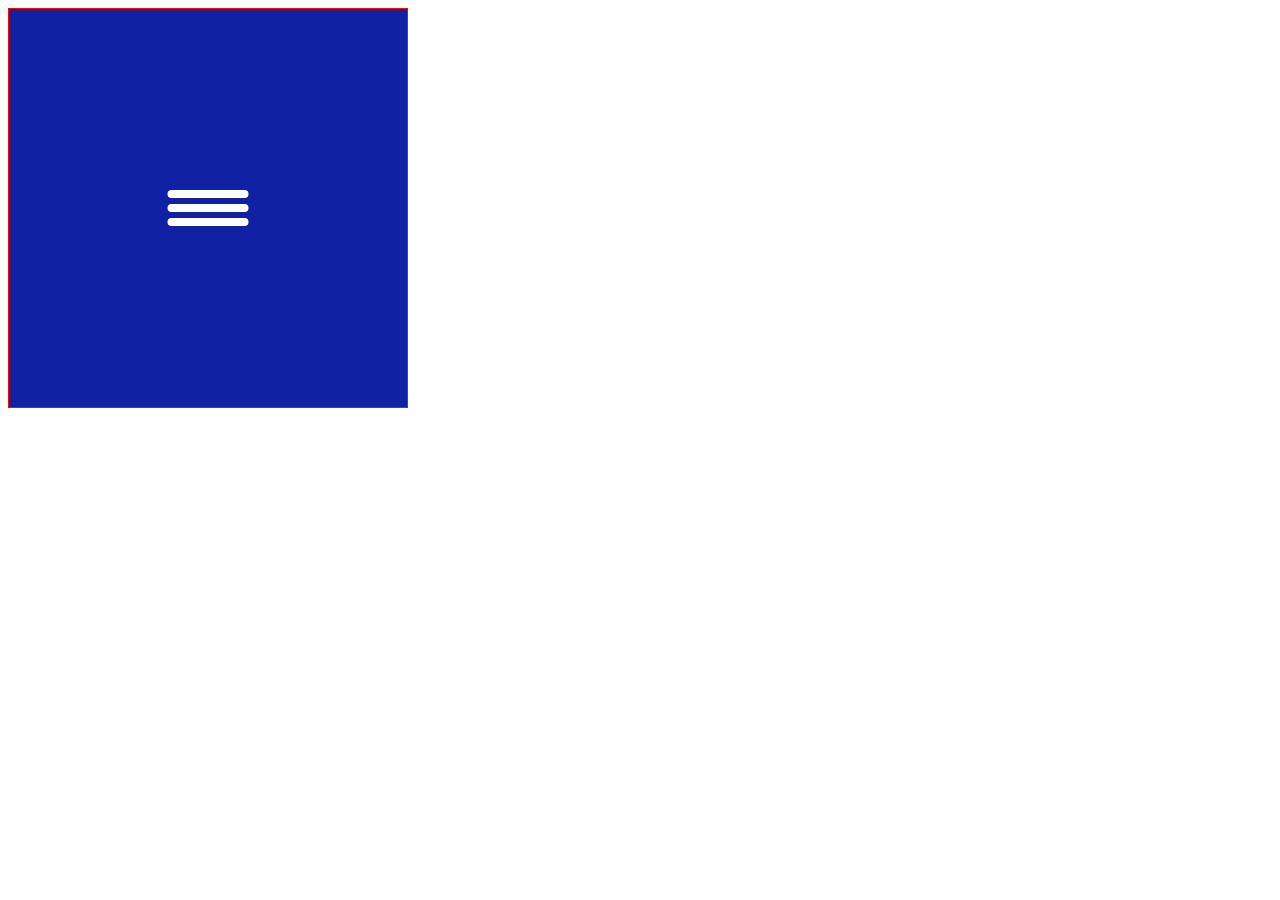
<file: assignments/animation/index.html>
<!DOCTYPE html>
<html lang="en">
<head>
    <meta charset="UTF-8">
    <meta http-equiv="X-UA-Compatible" content="IE=edge">
    <meta name="viewport" content="width=device-width, initial-scale=1.0">
    <title>Document</title>
    <link rel="stylesheet" href="style.css"/>
</head>
<body>
    <div class="wrapper">
        <div class="content">
            <div class="center">
                <div class="bar bar1"></div>
                <div class="bar bar2"></div>
                <div class="bar bar3"></div>
            </div>
        </div>
    </div>
</body>
</html>
</file>
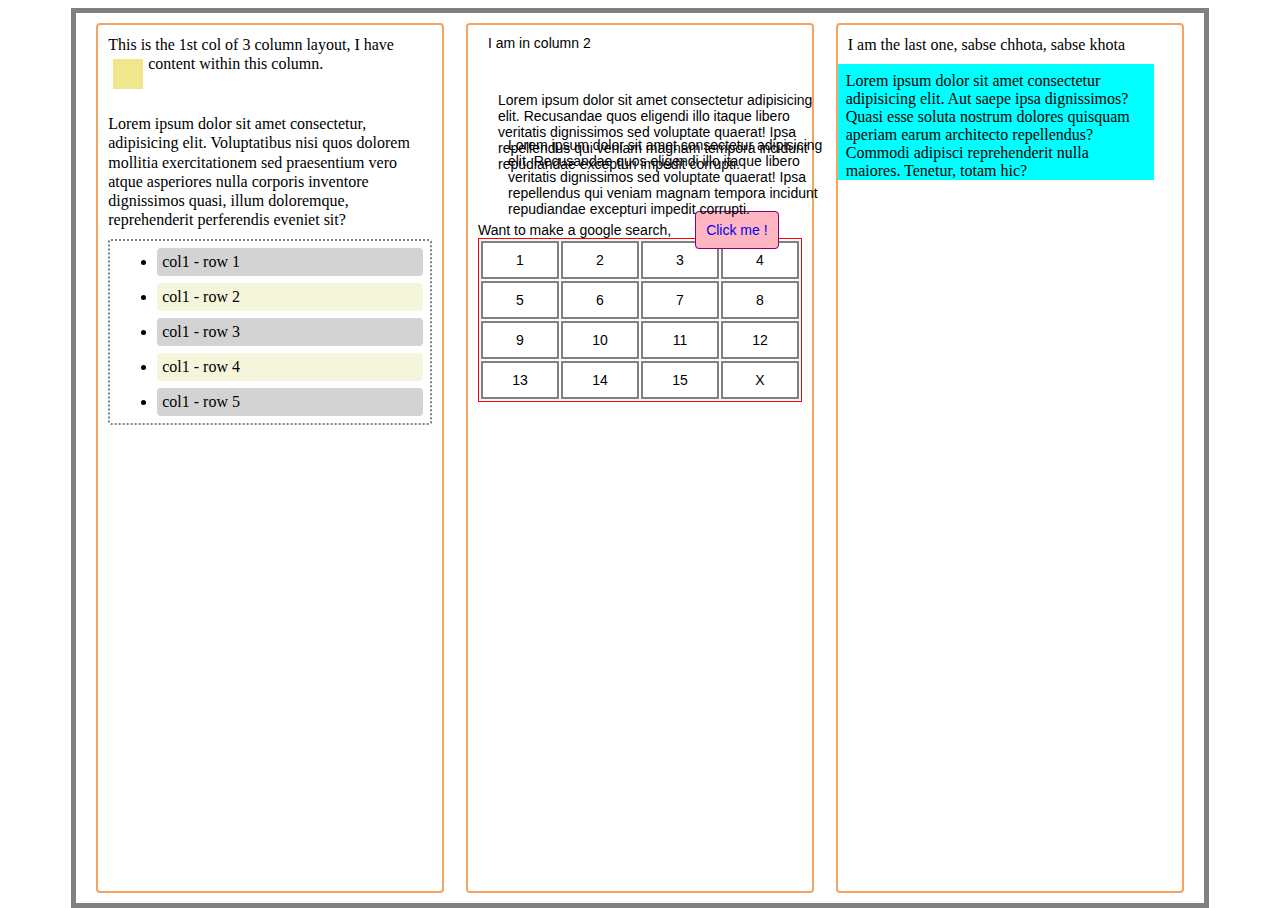
<file: assignments/c3/index.html>
<!DOCTYPE html>
<html lang="en">
<head>
    <meta charset="UTF-8">
    <meta http-equiv="X-UA-Compatible" content="IE=edge">
    <meta name="viewport" content="width=device-width, initial-scale=1.0">
    <title>Document</title>
    <link rel="stylesheet" href="style.css"/>
</head>
<body>
    <div class="wrapper">
        <div class="column">
            <!-- you can't put div/block level element inside p it will render outside -->
            <p>This is the 1st col of 3 column layout, I have content within this column.<span class="box"></span><span style="display:block" class="clear"></span></p>
            <div class="clear"></div>
            <p>Lorem ipsum dolor sit amet consectetur, adipisicing elit. Voluptatibus nisi quos dolorem mollitia exercitationem sed praesentium vero atque asperiores nulla corporis inventore dignissimos quasi, illum doloremque, reprehenderit perferendis eveniet sit?</p>
            <ul class="ulclass">
                <li>col1 - row 1</li>
                <li>col1 - row 2</li>
                <li>col1 - row 3</li>
                <li>col1 - row 4</li>
                <li>col1 - row 5</li>
            </ul>
        </div>
        <div class="column middle">
            <p>I am in column 2</p>
            <div class="positioning">
                Lorem ipsum dolor sit amet consectetur adipisicing elit. Recusandae quos eligendi illo itaque libero veritatis dignissimos sed voluptate quaerat! Ipsa repellendus qui veniam magnam tempora incidunt repudiandae excepturi impedit corrupti.
            </div>
            <div class="positioning" style="top:-5px; left:30px">
                Lorem ipsum dolor sit amet consectetur adipisicing elit. Recusandae quos eligendi illo itaque libero veritatis dignissimos sed voluptate quaerat! Ipsa repellendus qui veniam magnam tempora incidunt repudiandae excepturi impedit corrupti.
            </div>
            <span>Want to make a google search, <a href="https://www.google.com" target="_blank">Click me !</a></span>
            <table class="table">
                <tr><td>1</td><td>2</td><td>3</td><td>4</td></tr>
                <tr><td>5</td><td>6</td><td>7</td><td>8</td></tr>
                <tr><td>9</td><td>10</td><td>11</td><td>12</td></tr>
                <tr><td>13</td><td>14</td><td>15</td><td>X</td></tr>
            </table>
        </div>
        <div class="column" style="position:relative;">
            <p>I am the last one, sabse chhota, sabse khota</p>
            <div id="lastcontent" style="position: absolute; background-color: aqua; width: 300px; height: 100px;">
                Lorem ipsum dolor sit amet consectetur adipisicing elit. Aut saepe ipsa dignissimos? Quasi esse soluta nostrum dolores quisquam aperiam earum architecto repellendus? Commodi adipisci reprehenderit nulla maiores. Tenetur, totam hic?
            </div>
        </div>
    </div>
</body>
</html>
</file>
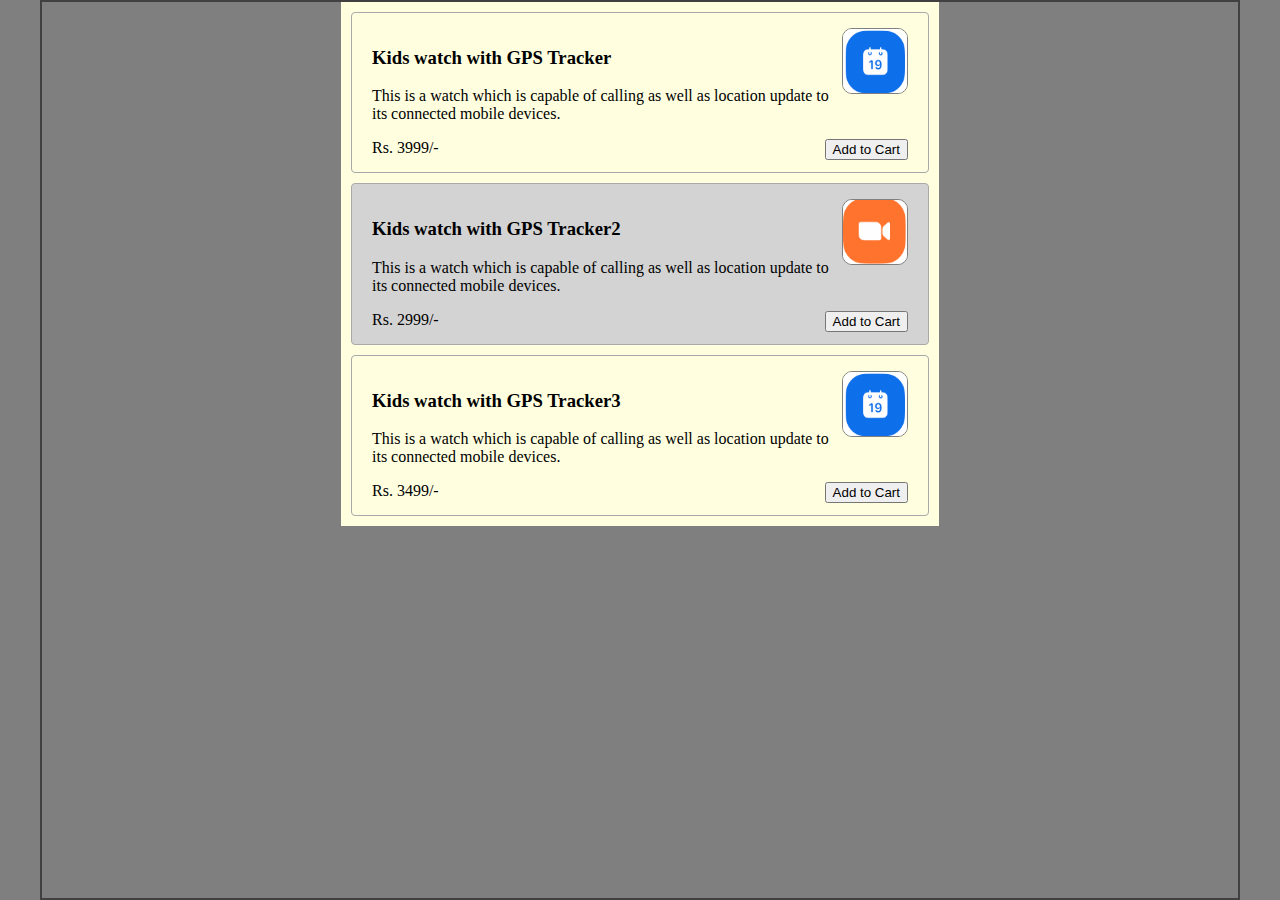
<file: assignments/c4/index.html>
<!DOCTYPE html>
<html lang="en">
<head>
    <meta charset="UTF-8">
    <meta http-equiv="X-UA-Compatible" content="IE=edge">
    <meta name="viewport" content="width=device-width, initial-scale=1.0">
    <title>Document</title>
    <link rel="stylesheet" href="style.css"/>
</head>
<body>
    <div class="wrapper">
        <div class="content">
            <div class="item">
                <img src="images/item1.png" alt="Item Image" class="profile">
                <h3 class="title">Kids watch with GPS Tracker</h3>
                <p class="desciption">This is a watch which is capable of calling as well as location update to its connected mobile devices.</p>
                <span class="amoun">Rs. 3999/-</span>
                <button class="cart-btn">Add to Cart</button>
            </div>

            <div class="item">
                <img src="images/item2.png" alt="Item Image" class="profile">
                <h3 class="title">Kids watch with GPS Tracker2</h3>
                <p class="desciption">This is a watch which is capable of calling as well as location update to its connected mobile devices.</p>
                <span class="amoun">Rs. 2999/-</span>
                <button class="cart-btn">Add to Cart</button>
            </div>

            <div class="item">
                <img src="images/item1.png" alt="Item Image" class="profile">
                <h3 class="title">Kids watch with GPS Tracker3</h3>
                <p class="desciption">This is a watch which is capable of calling as well as location update to its connected mobile devices.</p>
                <span class="amoun">Rs. 3499/-</span>
                <button class="cart-btn">Add to Cart</button>
            </div>
        </div>
    </div>

    <div class="overlay">
            
    </div>
</body>
</html>
</file>
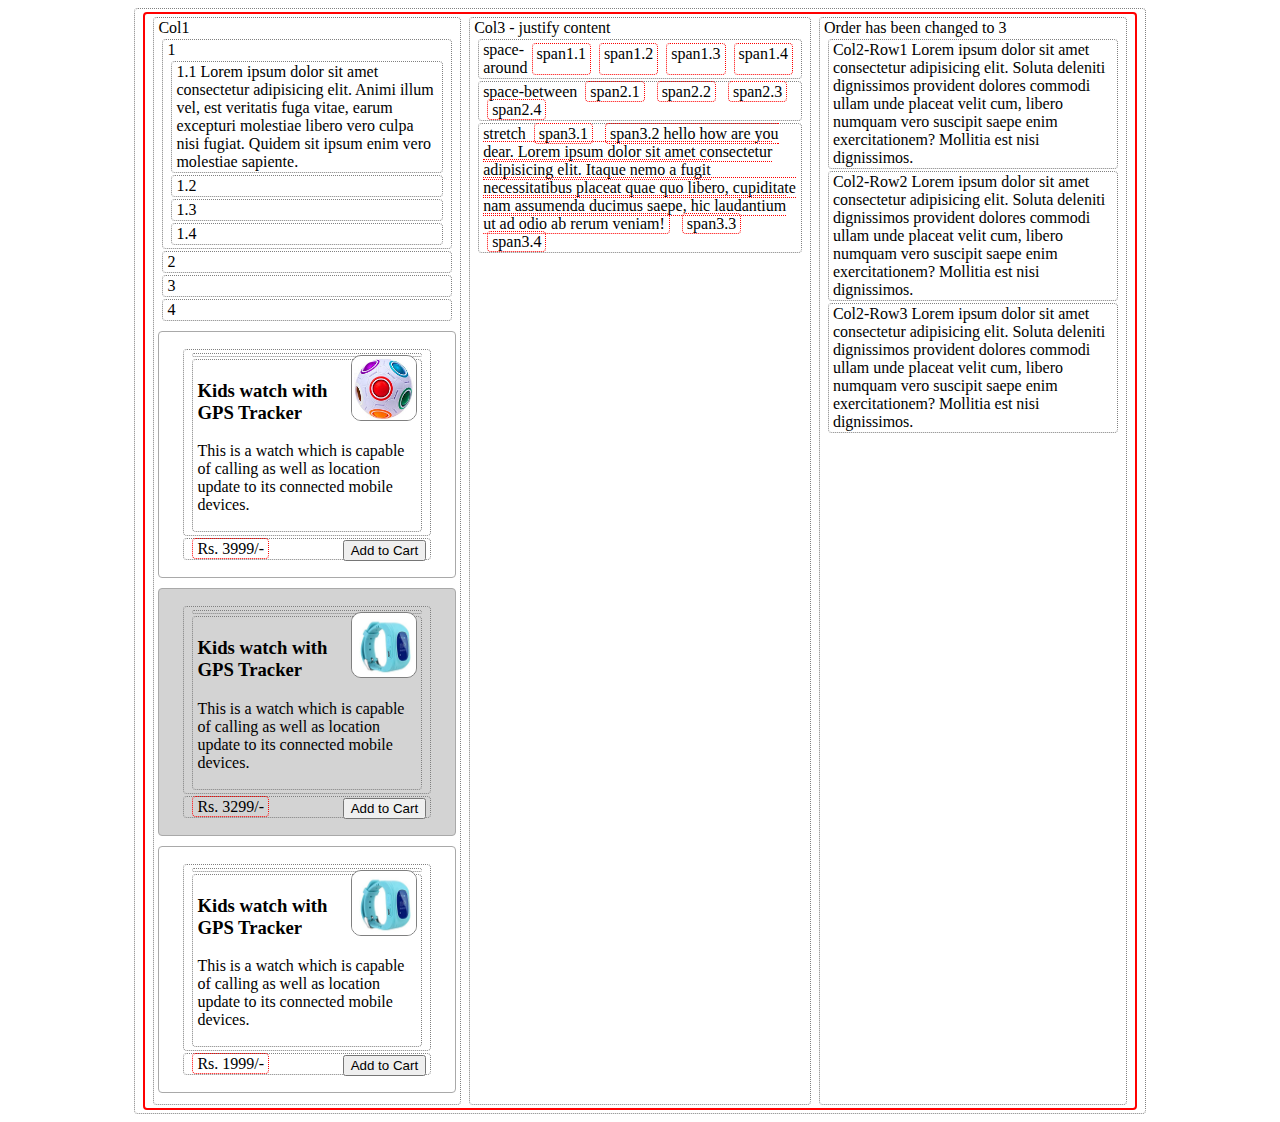
<file: assignments/flex/index.html>
<!DOCTYPE html>
<html lang="en">
<head>
    <meta charset="UTF-8">
    <meta http-equiv="X-UA-Compatible" content="IE=edge">
    <meta name="viewport" content="width=device-width, initial-scale=1.0">
    <title>Document</title>
    <link rel="stylesheet" href="style.css"/>
</head>
<body>
    <div class="wrapper">
        <div class="content">
            <div class="column col1">
                Col1
                <div class="nested-div">1
                    <div>1.1 Lorem ipsum dolor sit amet consectetur adipisicing elit. Animi illum vel, est veritatis fuga vitae, earum excepturi molestiae libero vero culpa nisi fugiat. Quidem sit ipsum enim vero molestiae sapiente.</div>
                    <div>1.2</div>
                    <div>1.3</div>
                    <div>1.4</div>
                </div>
                <div>2</div>
                <div>3</div>
                <div>4</div>
                <div class="item">
                    <div class="item-description">
                        <div class="item-image">
                            <img src="images/ball.png" alt="Item Image" class="profile">
                        </div>
                        <div class="item-title">
                            <h3 class="title">Kids watch with GPS Tracker</h3>
                            <p class="desciption">This is a watch which is capable of calling as well as location update to its connected mobile devices.</p>
                        </div>
                    </div>             
                    <div class="item-action">
                        <span class="amount">Rs. 3999/-</span>
                        <button class="cart-btn">Add to Cart</button>
                    </div>
                </div>
    
                <div class="item">
                    <div class="item-description">
                        <div class="item-image">
                            <img src="images/watch.png" alt="Item Image" class="profile">
                        </div>
                        <div class="item-title">
                            <h3 class="title">Kids watch with GPS Tracker</h3>
                            <p class="desciption">This is a watch which is capable of calling as well as location update to its connected mobile devices.</p>
                        </div>
                    </div>             
                    <div class="item-action">
                        <span class="amount">Rs. 3299/-</span>
                        <button class="cart-btn">Add to Cart</button>
                    </div>
                </div>

                <div class="item">
                    <div class="item-description">
                        <div class="item-image">
                            <img src="images/watch.png" alt="Item Image" class="profile">
                        </div>
                        <div class="item-title">
                            <h3 class="title">Kids watch with GPS Tracker</h3>
                            <p class="desciption">This is a watch which is capable of calling as well as location update to its connected mobile devices.</p>
                        </div>
                    </div>             
                    <div class="item-action">
                        <span class="amount">Rs. 1999/-</span>
                        <button class="cart-btn">Add to Cart</button>
                    </div>
                </div>
            </div>
            <div class="column col2">
                Order has been changed to 3
                <div class="row1">
                    Col2-Row1 Lorem ipsum dolor sit amet consectetur adipisicing elit. Soluta deleniti dignissimos provident dolores commodi ullam unde placeat velit cum, libero numquam vero suscipit saepe enim exercitationem? Mollitia est nisi dignissimos.
                </div>
                <div class="row2">
                    Col2-Row2 Lorem ipsum dolor sit amet consectetur adipisicing elit. Soluta deleniti dignissimos provident dolores commodi ullam unde placeat velit cum, libero numquam vero suscipit saepe enim exercitationem? Mollitia est nisi dignissimos.
                </div>
                <div class="row3">
                    Col2-Row3 Lorem ipsum dolor sit amet consectetur adipisicing elit. Soluta deleniti dignissimos provident dolores commodi ullam unde placeat velit cum, libero numquam vero suscipit saepe enim exercitationem? Mollitia est nisi dignissimos.
                </div>
            </div>
            <div class="column col3">
                Col3 - justify content
                <div class="box1">space-around
                    <span>span1.1</span>
                    <span>span1.2</span>
                    <span>span1.3</span>
                    <span>span1.4</span>
                </div>
                <div class="box2">space-between
                    <span>span2.1</span>
                    <span>span2.2</span>
                    <span>span2.3</span>
                    <span>span2.4</span>
                </div>
                <div class="box3">stretch
                    <span>span3.1</span>
                    <span>span3.2 hello how are you dear. Lorem ipsum dolor sit amet consectetur adipisicing elit. Itaque nemo a fugit necessitatibus placeat quae quo libero, cupiditate nam assumenda ducimus saepe, hic laudantium ut ad odio ab rerum veniam!</span>
                    <span>span3.3</span>
                    <span>span3.4</span>
                </div>
            </div>
        </div>
    </div>
</body>
</html>
</file>
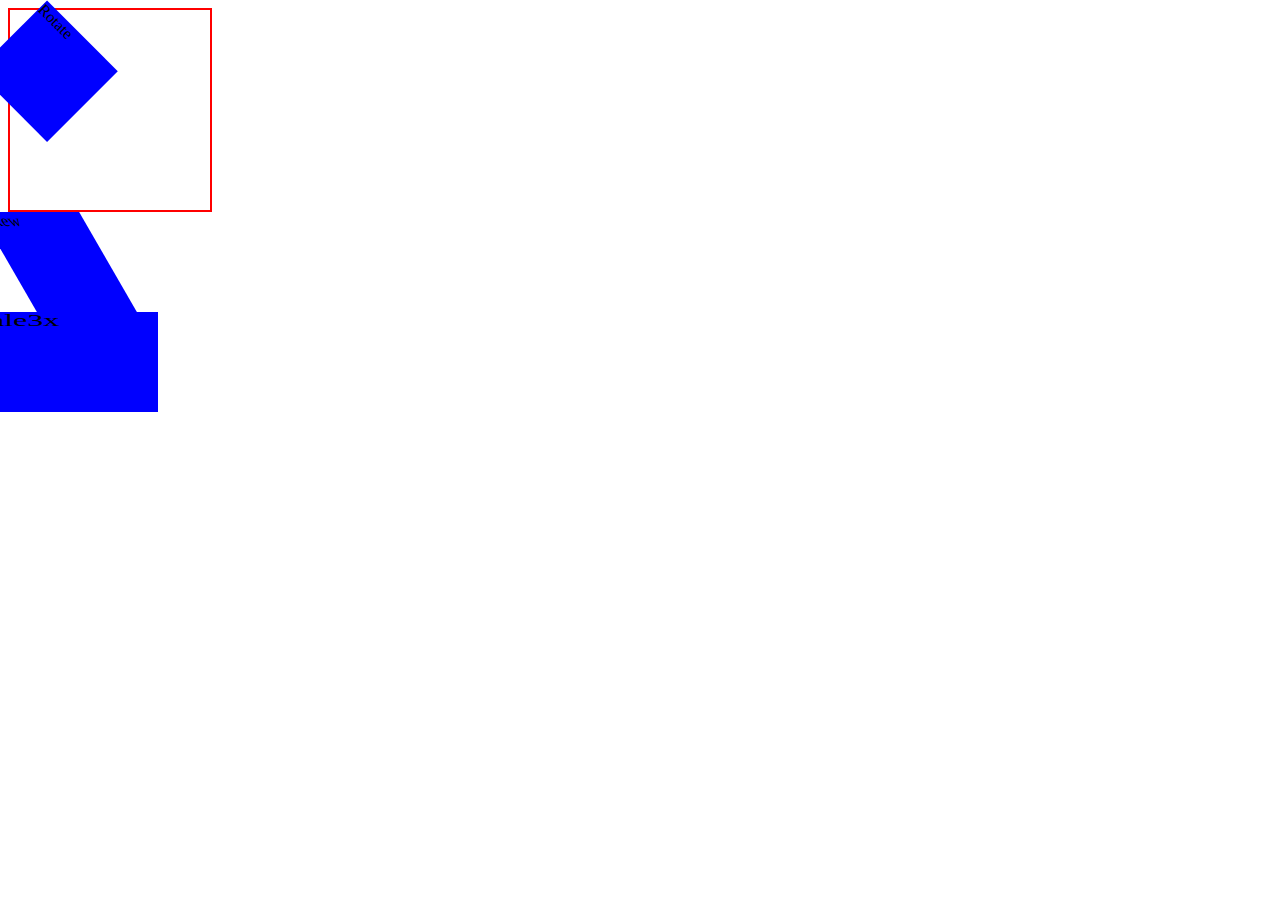
<file: classes/animation/index.html>
<!DOCTYPE html>
<html lang="en">
<head>
    <meta charset="UTF-8">
    <meta http-equiv="X-UA-Compatible" content="IE=edge">
    <meta name="viewport" content="width=device-width, initial-scale=1.0">
    <title>Document</title>
    <link rel="stylesheet" href="style.css"/>
</head>
<body>
    <div class="wrapper">
        <div class="box">
            <div class="content1">Rotate</div>
        </div>
        
        <div class="content2">Skew</div>
        <div class="content3">Scale3x</div>
    </div>
</body>
</html>
</file>
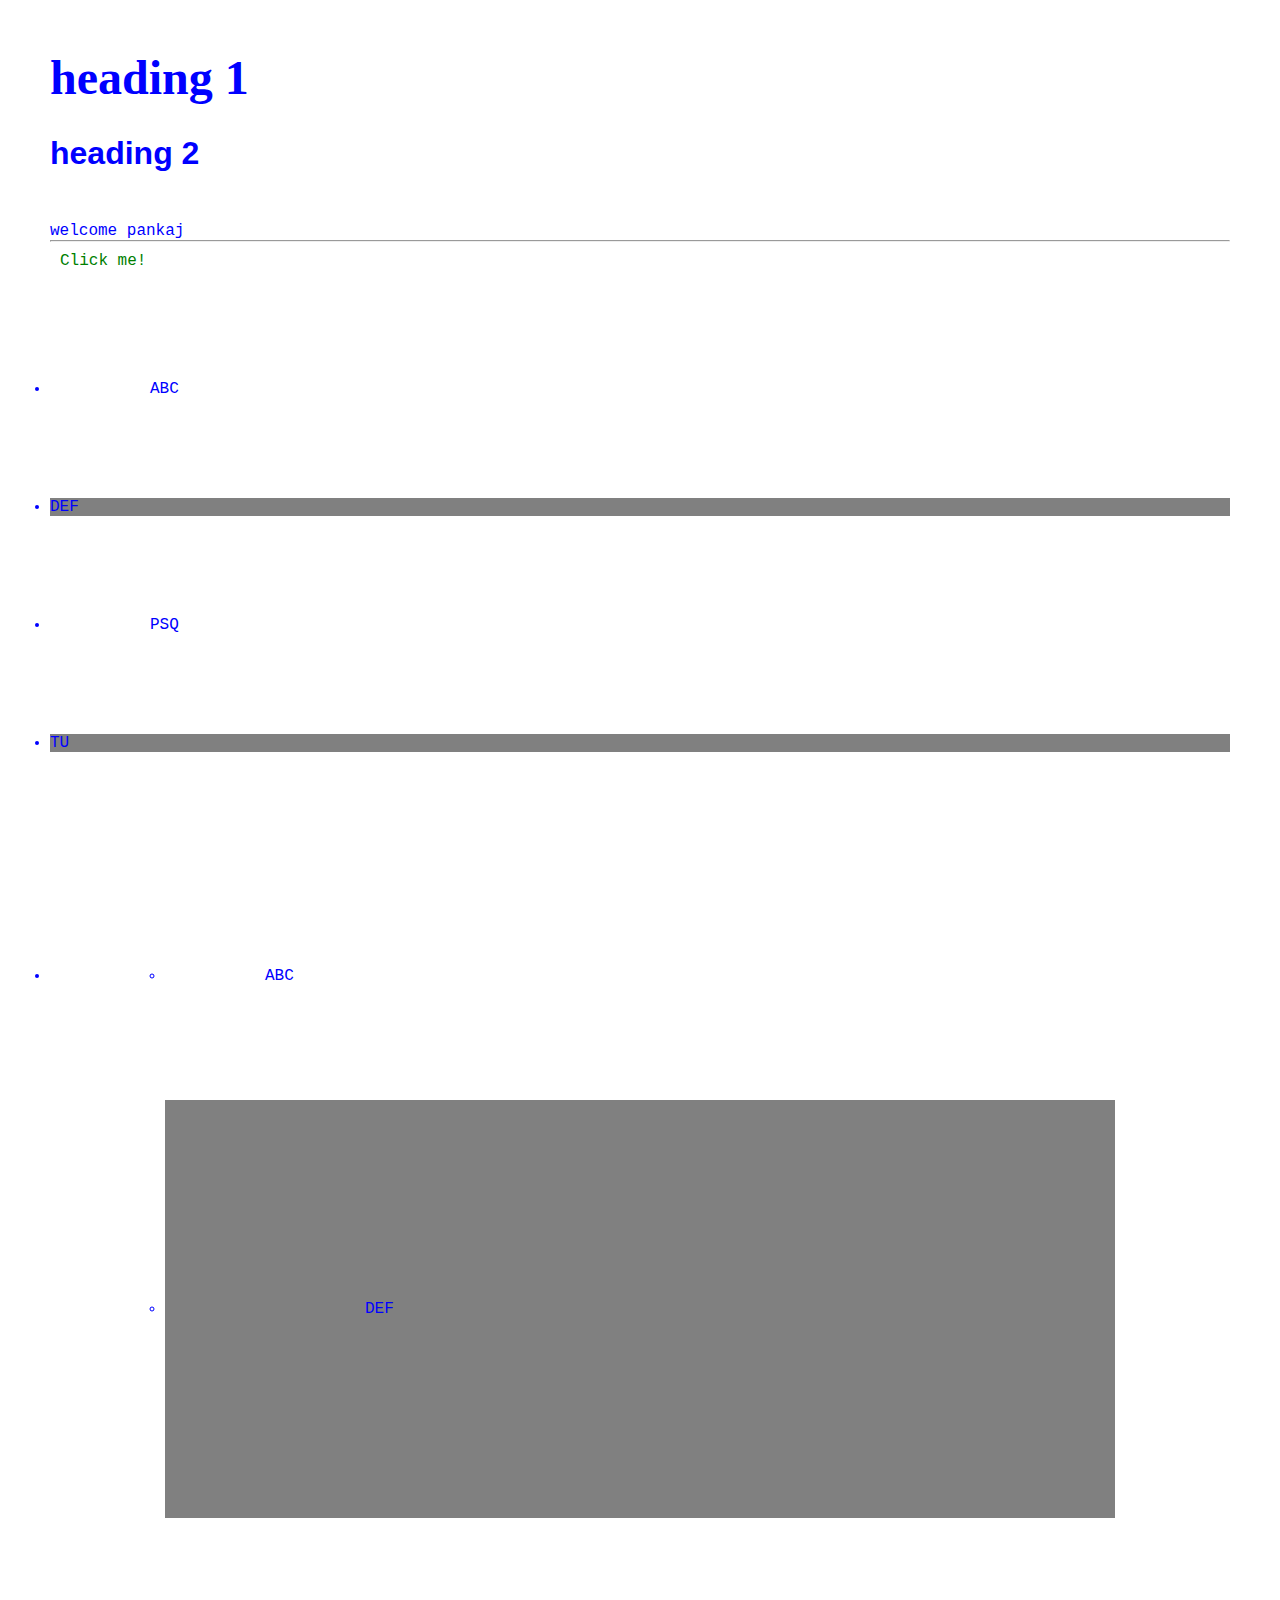
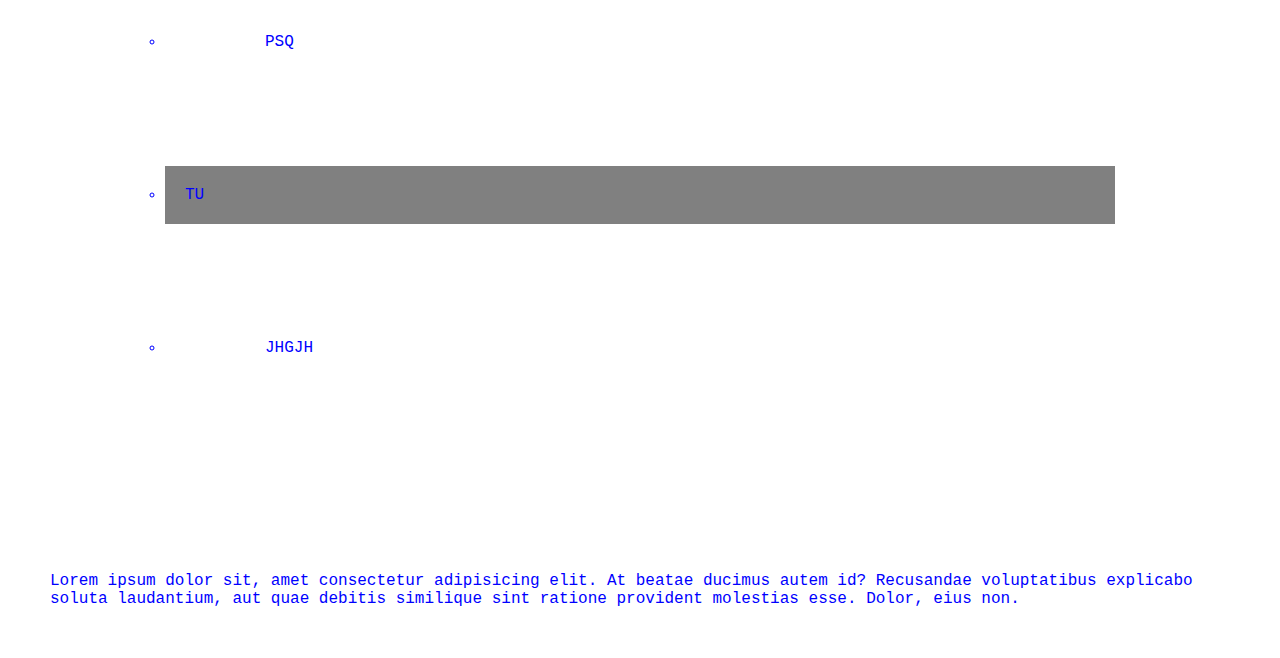
<file: classes/c2/index.html>
<!DOCTYPE html>
<html lang="en">
  <head>
    <meta charset="UTF-8" />
    <meta http-equiv="X-UA-Compatible" content="IE=edge" />
    <meta name="viewport" content="width=device-width, initial-scale=1.0" />
    <title>Document</title>
    <link href="style.css" rel="stylesheet" />
  </head>
  <body>
    <div>
      <h1 class="bigtitle">heading 1</h1>
      <!--all html tag has default attributes set per user agent-->
      <h2 id="smalltitle">heading 2</h2>
      <!--margin will overlap and max will be shown, padding will not overlap-->
      <p>welcome pankaj</p>
      <hr />
      <a href="#">Click me!</a>
      <ul>
        <li>ABC</li>
        <li>DEF</li>
        <li>PSQ</li>
        <li>TU</li>
        <li>
          <div class="classul">
            <ul>
              <li>ABC</li>
              <li style="padding:200px;">DEF</li>
              <li>PSQ</li>
              <li>TU</li>
              <li>JHGJH</li>
            </ul>
          </div>
        </li>
      </ul>
      Lorem ipsum dolor sit, amet consectetur adipisicing elit. At beatae
      ducimus autem id? Recusandae voluptatibus explicabo soluta laudantium, aut
      quae debitis similique sint ratione provident molestias esse. Dolor, eius
      non.
    </div>
  </body>
</html>
</file>
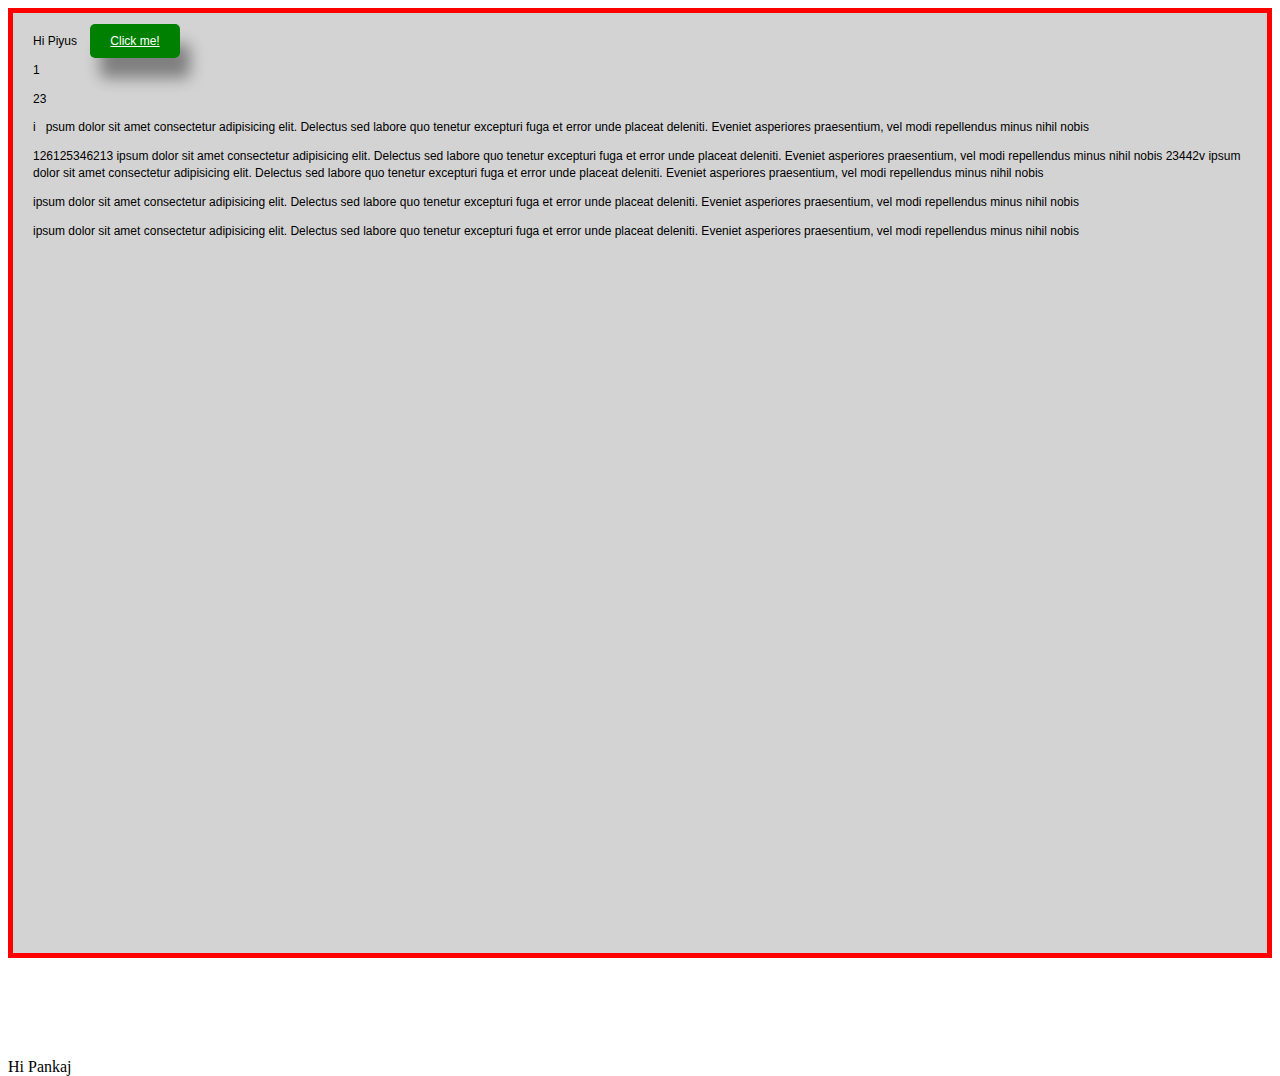
<file: classes/c3/index.html>
<!DOCTYPE html>
<html lang="en">
<head>
    <meta charset="UTF-8">
    <meta http-equiv="X-UA-Compatible" content="IE=edge">
    <meta name="viewport" content="width=device-width, initial-scale=1.0">
    <title>Document</title>
    <link rel="stylesheet" href="style.css"/>
</head>
<body>
    <div class="wrapper">
        Hi Piyus
        <a class="btn" href="#">Click me!</a>
        <p>1</p><p><span>2</span><span>3</span></p> <!-- block and inline elements em/dfn/span/i/b/-->
        <p> <span class="spanblock">i</span>psum dolor sit amet consectetur adipisicing elit. Delectus sed labore quo tenetur excepturi fuga et error unde placeat deleniti. Eveniet asperiores praesentium, vel modi repellendus minus nihil nobis </p>
        <p class="pinline"> 126125346213 ipsum dolor sit amet consectetur adipisicing elit. Delectus sed labore quo tenetur excepturi fuga et error unde placeat deleniti. Eveniet asperiores praesentium, vel modi repellendus minus nihil nobis </p>
        <p class="pinline"> 23442v ipsum dolor sit amet consectetur adipisicing elit. Delectus sed labore quo tenetur excepturi fuga et error unde placeat deleniti. Eveniet asperiores praesentium, vel modi repellendus minus nihil nobis </p>
        <p> ipsum dolor sit amet consectetur adipisicing elit. Delectus sed labore quo tenetur excepturi fuga et error unde placeat deleniti. Eveniet asperiores praesentium, vel modi repellendus minus nihil nobis </p>
        <p> ipsum dolor sit amet consectetur adipisicing elit. Delectus sed labore quo tenetur excepturi fuga et error unde placeat deleniti. Eveniet asperiores praesentium, vel modi repellendus minus nihil nobis </p>
</div>
    <div>
        Hi Pankaj
    </div>
</body>
</html>
</file>
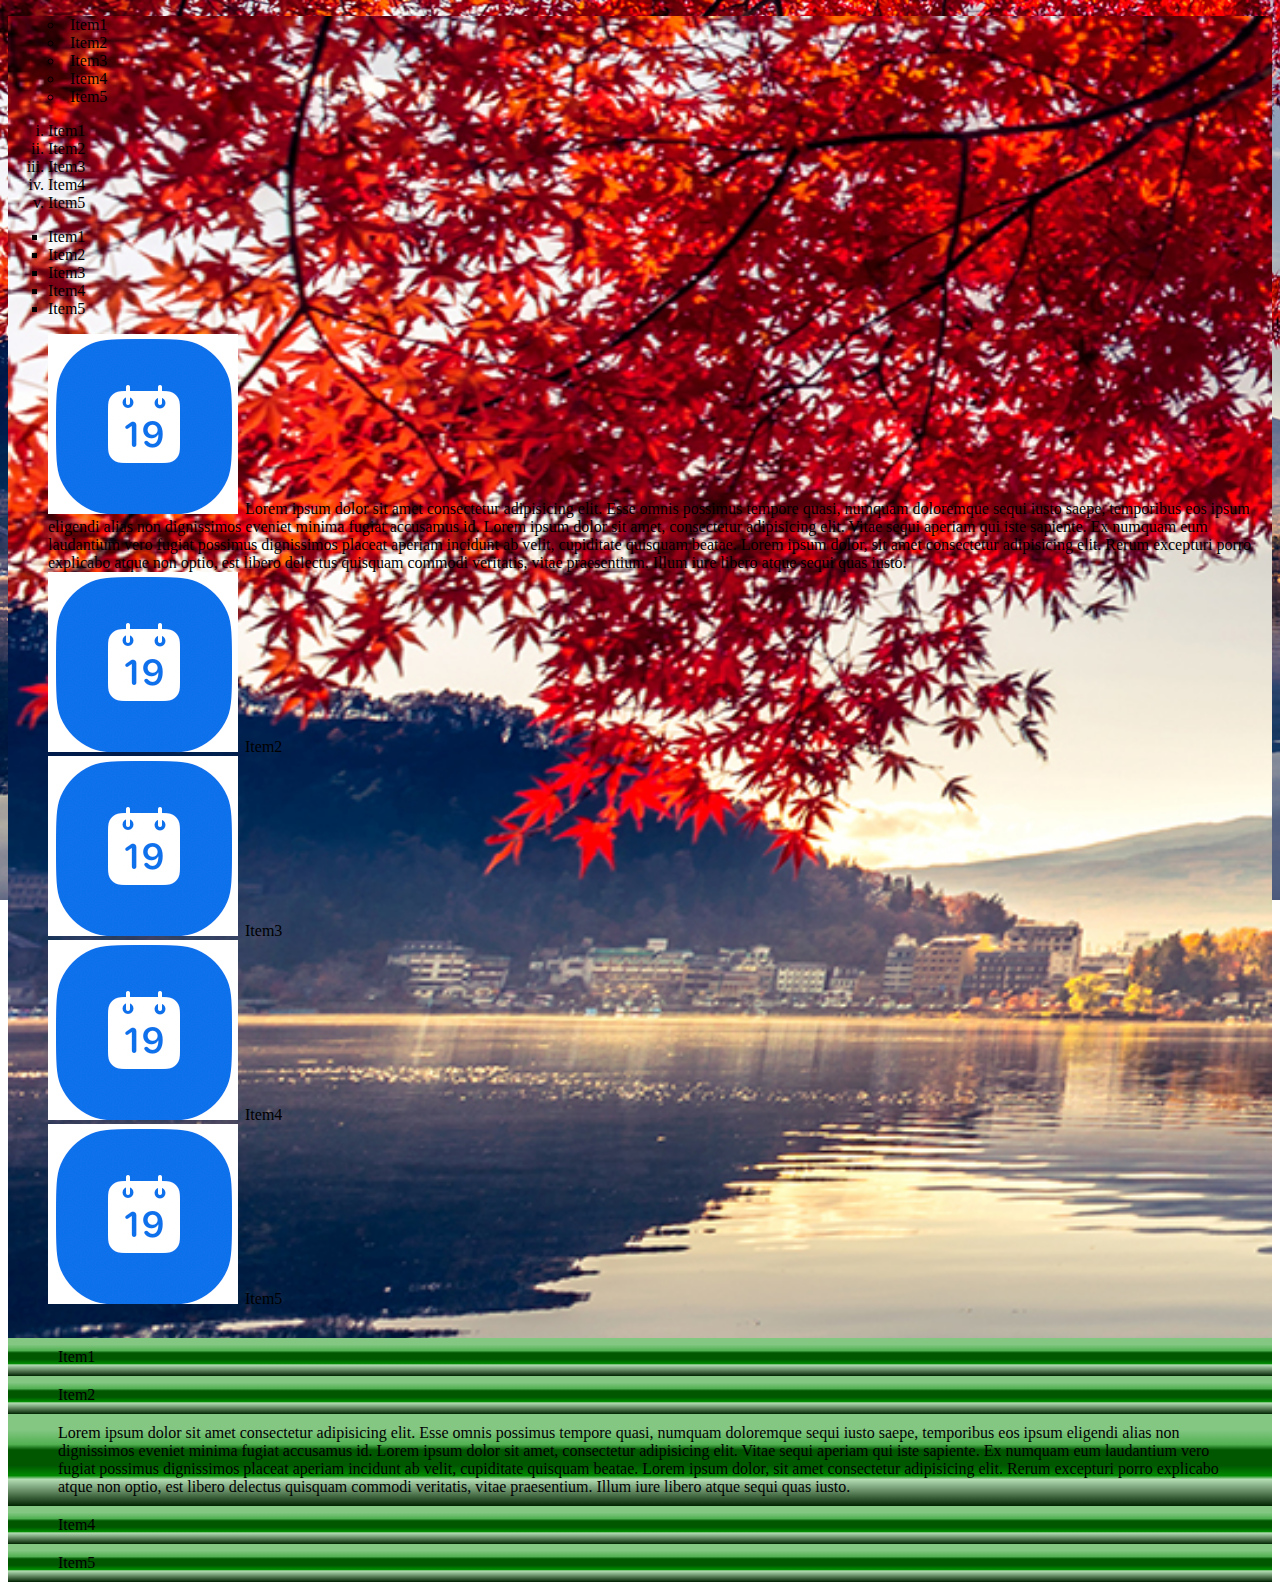
<file: classes/c5/index.html>
<!DOCTYPE html>
<html lang="en">
<head>
    <meta charset="UTF-8">
    <meta http-equiv="X-UA-Compatible" content="IE=edge">
    <meta name="viewport" content="width=device-width, initial-scale=1.0">
    <title>Document</title>
    <link rel="stylesheet" href="style.css"/>
</head>
<body>
    <div class="wrapper">
        <div class="content">
            <ul class="list1">
                <li>Item1</li>
                <li>Item2</li>
                <li>Item3</li>
                <li>Item4</li>
                <li>Item5</li>
            </ul>
            <ol class="list2">
                <li>Item1</li>
                <li>Item2</li>
                <li>Item3</li>
                <li>Item4</li>
                <li>Item5</li>
            </ol>
            <ul class="list3">
                <li>Item1</li>
                <li>Item2</li>
                <li>Item3</li>
                <li>Item4</li>
                <li>Item5</li>
            </ul>
            <ol class="list4">
                <li>Lorem ipsum dolor sit amet consectetur adipisicing elit. Esse omnis possimus tempore quasi, numquam doloremque sequi iusto saepe, temporibus eos ipsum eligendi alias non dignissimos eveniet minima fugiat accusamus id. Lorem ipsum dolor sit amet, consectetur adipisicing elit. Vitae sequi aperiam qui iste sapiente. Ex numquam eum laudantium vero fugiat possimus dignissimos placeat aperiam incidunt ab velit, cupiditate quisquam beatae. Lorem ipsum dolor, sit amet consectetur adipisicing elit. Rerum excepturi porro explicabo atque non optio, est libero delectus quisquam commodi veritatis, vitae praesentium. Illum iure libero atque sequi quas iusto.</li>
                <li>Item2</li>
                <li>Item3</li>
                <li>Item4</li>
                <li>Item5</li>
            </ol>
            <ol class="defaultlist image-style">
                <li>Item1</li>
                <li>Item2</li>
                <li>Lorem ipsum dolor sit amet consectetur adipisicing elit. Esse omnis possimus tempore quasi, numquam doloremque sequi iusto saepe, temporibus eos ipsum eligendi alias non dignissimos eveniet minima fugiat accusamus id. Lorem ipsum dolor sit amet, consectetur adipisicing elit. Vitae sequi aperiam qui iste sapiente. Ex numquam eum laudantium vero fugiat possimus dignissimos placeat aperiam incidunt ab velit, cupiditate quisquam beatae. Lorem ipsum dolor, sit amet consectetur adipisicing elit. Rerum excepturi porro explicabo atque non optio, est libero delectus quisquam commodi veritatis, vitae praesentium. Illum iure libero atque sequi quas iusto.</li>
                <li>Item4</li>
                <li>Item5</li>
            </ol>
        </div>
    </div>
</body>
</html>
</file>
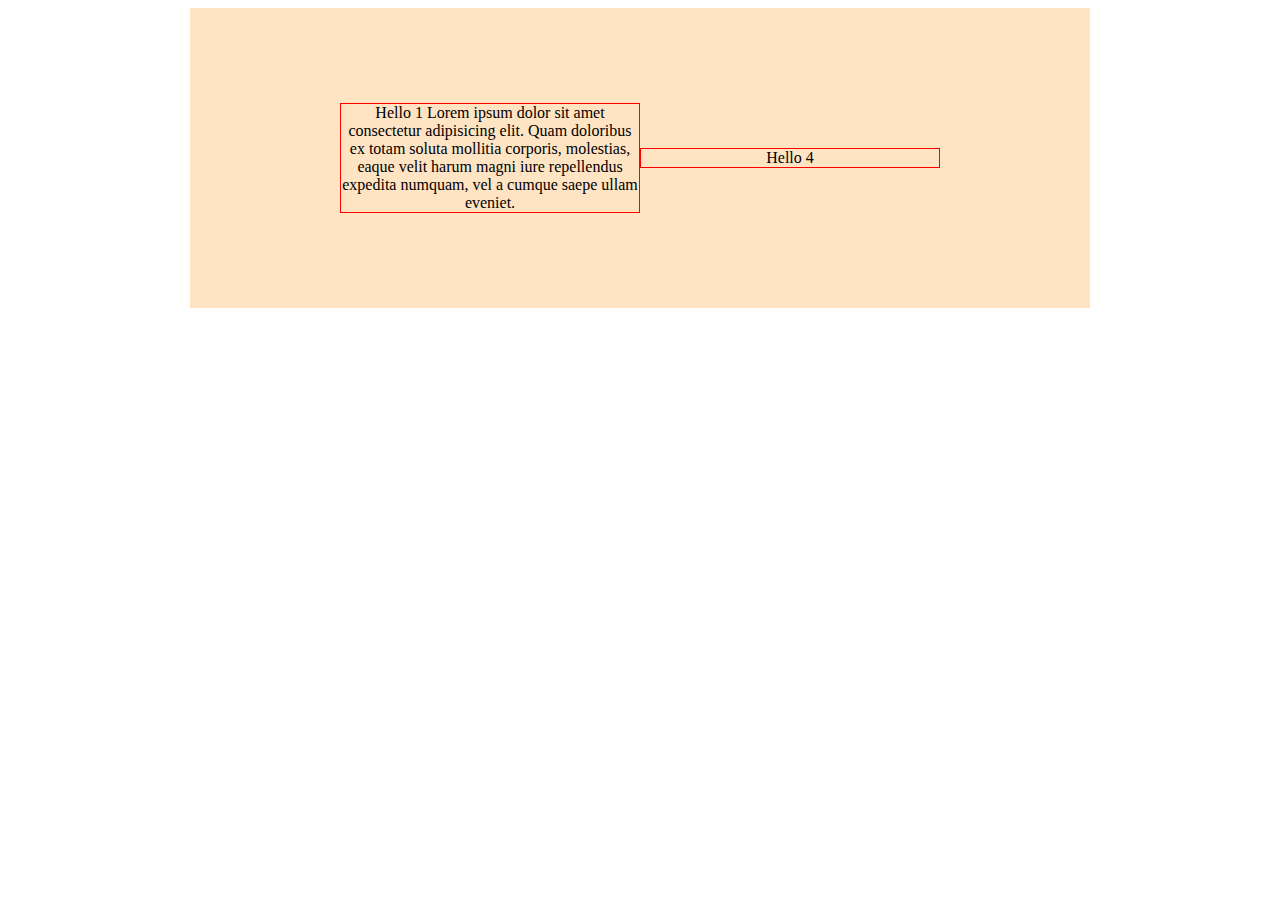
<file: classes/flex/index.html>
<!DOCTYPE html>
<html lang="en">
<head>
    <meta charset="UTF-8">
    <meta http-equiv="X-UA-Compatible" content="IE=edge">
    <meta name="viewport" content="width=device-width, initial-scale=1.0">
    <title>Document</title>
    <link rel="stylesheet" href="style.css"/>
</head>
<body>
    <div class="wrapper">
        <div class="content">
            <div>
                Hello 1
                Lorem ipsum dolor sit amet consectetur adipisicing elit. Quam doloribus ex totam soluta mollitia corporis, molestias, eaque velit harum magni iure repellendus expedita numquam, vel a cumque saepe ullam eveniet.
            </div>
            <div>
              Hello 4
            </div>
        </div>
    </div>
    
</body>
</html>
</file>
<file: assignments/animation/style.css>
.wrapper {
    width: 400px;
    height: 400px;
    border: 1px solid red;
    box-sizing: border-box;
}

.content {
    background-color: #1121a3;
    height: 100%;
    position: relative;
}
.center {
	position: absolute;
	top: 50%;
	left: 50%;
	transform: translate(-50%,-50%);
}
.bar {
    align-items: center;
    width: 81px;
    margin: 6px;
    border-radius: 4px;
    height: 8px;
    background-color: white;
}
.center:hover .bar1 {
    transform: translateY(6px) rotate(45deg);
}

.center:hover .bar2 {
	display: none;
}

.center:hover .bar3 {
    transform: translateY(-6px) rotate(-45deg);
}
</file>
<file: assignments/c3/style.css>
/* notes::after
    * position: relative, static, absolute, fixed
    Fixed position is from window
    Absolute from parent if parent is set to relative else from body
    —
    HW: popup with image on left and show cart items
*/

html, body {
    height: 100%;
}

.wrapper { /* border-box example which will fix the outer size, all margin/padding inside*/ 
    width: 90%;
    margin: 0 auto;
    padding: 10px 20px;
    border: 5px solid grey;
    height: 100%;
    box-sizing: border-box;
}
.column { /* inline-block example should render the element in a row */
    width: 32%;
    border: 2px solid sandybrown;
    height: 100%;
    border-radius: 4px;
    /* display:inline-block;*/
    float: left; /* right will invert the render 1=> 3 and 3=>1 */
    box-sizing: inherit;
    margin-right: 2%;
}
.column:last-child {
    margin-right: 0;
}

.middle {
    /* margin: 0 20px;*/
    font-family:'Gill Sans', 'Gill Sans MT', Calibri, 'Trebuchet MS', sans-serif;
    font-size: 14px;
    padding: 0 10px;
}

div > p { /* nested type sselector */
    margin: 10px;
    line-height: 1.2;
}

.ulclass { /* class selector */
    border: 2px dotted grey;
    border-radius: 3px;
    margin: 10px;
}

ul > li {
    padding: 5px;
    background-color:lightgray;
    margin:7px;
    border-radius: 4px;
}

li:nth-child(2n+2)  { /* nth child pseudo selector */
    background-color: beige;
}

span > a {
    background-color: lightpink;
    margin: 20px;
    padding: 10px;
    border: 1px solid purple;
    border-radius: 4px;
    text-decoration: none;
}

a:hover {
    box-shadow: 10px 15px 20px rgba(1, 2, 3, 0.6);
}

#lastcontent { /* id selector */
    background-color: linen;
    padding: 8px;
}

.table {
    border: 1px solid red;
    /* border-collapse: collapse;*/
    width: 100%;
}

.table > tr:nth-child(2n+1) {
    background-color: green;
}
.table tr td {
    width: 32px;
    height: 32px;
    padding: 4x;
    text-align: center;
    border: 2px solid grey;
}

.box {
    float: left;
    height: 30px;
    width: 30px;
    margin: 5px;
    background-color: khaki;
}
.clear {
    clear:both;
}

.positioning {
    position: relative;
    left: 20px;
    top: 30px;
}
</file>
<file: assignments/c4/style.css>
html, body {
    height: 100%;
    margin: 0;
    padding: 0;
}
div {
    box-sizing: border-box;
}
.wrapper {
    width: 1200px;
    height: 100%;
    box-sizing: border-box;
    border: 2px solid grey;
    margin: auto;
    position: relative;
}
.content {
    position: absolute;
    padding: 0 10px;
    width: 50%;
    left: 25%;
    background-color: lightyellow;
    z-index: 1;
}

.item {
    width: 100%;
    margin: 10px auto;
    border: 1px solid darkgray;
    border-radius: 4px;
    padding: 15px 20px;
}

.item:nth-child(2n+2) {
    background-color: lightgrey;
}

.profile {
    float: right;
    height: 64px;
    width: 64px;
    border: 1px solid grey;
    border-radius: 10px;
}

.cart-btn {
    float: right;
}

.overlay {
    background-color: rgba(0, 0, 0, 0.5);
    height: 100%;
    width: 100%;
    position: fixed;
    left: 0;
    top: 0;
}
</file>
<file: assignments/flex/style.css>
.wrapper {
    width: 80%;
    margin: 0 auto;
}

div, span {
    border: 1px dotted grey;
    box-sizing: border-box;
    border-radius: 4px;
    margin: 2px 4px;
    padding: 1px 4px;
}
span {
    border-color: red;
}
.content {
    display: flex;
    box-sizing: border-box;
    border: 2px solid red;
}

@media only screen and (max-width: 640px) {
    body {
      background-color: lightblue;
    }
    .content {
        flex-direction: column;
    }
  }

.column {
    flex-direction: row;
    flex-basis: 33%;
}

.nested-div {
    flex-flow: column wrap;
}

.col1 {
    flex-direction: column-reverse;
}

.col2 {
    order: 3;
}
.box1 {
    display: flex;
    justify-content: space-around;
    flex-grow: 2;
}
.box1 {
    display: flex;
    justify-content: space-between;
}

.item {
    width: 100%;
    margin: 10px auto;
    border: 1px solid darkgray;
    border-radius: 4px;
    padding: 15px 20px;
}

.item:nth-child(2n+2) {
    background-color: lightgrey;
}

.profile {
    float: right;
    height: 64px;
    width: 64px;
    border: 1px solid grey;
    border-radius: 10px;
}

.cart-btn {
    float: right;
}
</file>
<file: classes/animation/style.css>
.box {
    width: 200px;
    height: 200px;
    border: 2px solid red;
}
.content1 {
    background-color: blue;
    width: 100px;
    height: 100px;
    transform:rotate(45deg);
    transform-origin: 30% 40%;
}
.box:hover .content1 {
        transform: translate(100px, 45%) rotate(40deg);
}

.content2 {
    background-color: blue;
    width: 100px;
    height: 100px;
    transform: skew(30deg)
}
.content3 {
    background-color: blue;
    width: 100px;
    height: 100px;
    transform:scaleX(2);
}

/* HW: indian flag */
</file>
<file: classes/c3/style.css>
html, body {
    height: 100%;
}

.wrapper {
    /* main class */
    /* layout - fixed width, responsive (media query), adaptive (based on user agent) */
    /* width: 1200px;*/
    width: calc(100% - 50px);
    margin-top: 50px;
    padding: 20px;
    /* box-sizing: border-box; /* all properties in same width */
    border: 5px solid red;
    margin: 0 auto 100px;
    font-family: Arial, Helvetica, sans-serif; /* if not present then browser's default font applied */
    color: #000;
    line-height: 1.4; /* ? */
    font-size: 12px;
    background-color: lightgray;
    height: 100%;
}

.spanblock {
    display: inline-block; /* can change the property of inline to block or vice-versa additionaly we can also change to inline-block */
    padding-right: 10px;
}
.pinline {
    display: inline;
}

.btn {
    background-color: green;
    color:white;
    border-radius: 5px;
    box-shadow: 10px 20px 15px rgba(0, 0, 0, .4); /* text-shadow try */
    padding: 10px 20px;
    margin: 10px; /* top/bottom will aplly only if it will be inline-block or block */
}
/* HW: all attributes used it, wrapper => 3 column layout, all diffrenet colour, 20% padding for content with border
middle one => 20 px gap with each side .
alternate colour even/odd lines css.
*/
</file>
<file: classes/c5/style.css>
/* 
 HW: beautify the page using ul/ol/li.
*/

html, body {
    height: 100%;
    /* no width for window */
}

body {
    background: url('images/Landscape-Color.jpeg') no-repeat;
    /* background-size: contain; /* no pixelerate in contain, cover for spread */
   /*  background-attachment: fixed;*/
   background-size: auto 100%;
}

.wrapper {
    width: 100%;
    background: url('images/Landscape-Color.jpeg') no-repeat;
    background-size: auto 100%;
}

.defaultlist {
    margin: 0;
    padding: 0;
    list-style-type: none;
}

.image-style {
    margin: 30px 0;
}

.image-style li {
    padding: 10px 50px;
    /* background-image: url('../../assignments/c4/images/item2.png');*/
    background-size:contain;
    background-position: 10px center;
    /* background-repeat: no-repeat; */
    /* Permalink - use to edit and share this gradient: https://colorzilla.com/gradient-editor/#83c783+17,52b152+33,005700+39,005700+56,005700+56,008a00+67,b4ddb4+71,b4ddb4+71,002400+100 */
    background: rgb(131,199,131); /* Old browsers */
    background: linear-gradient(to bottom,  rgba(131,199,131,1) 17%,rgba(82,177,82,1) 33%,rgba(0,87,0,1) 39%,rgba(0,87,0,1) 56%,rgba(0,87,0,1) 56%,rgba(0,138,0,1) 67%,rgba(180,221,180,1) 71%,rgba(180,221,180,1) 71%,rgba(0,36,0,1) 100%); /* W3C, IE10+, FF16+, Chrome26+, Opera12+, Safari7+ */
}
.list1 {
    list-style-type:circle;
    list-style-position: inside;
}

.list2 {
    list-style-type:lower-roman;
    list-style-position: outside;
}

.list3 {
    list-style-type:square;
}

.list4 {
    list-style-image: url('../../assignments/c4/images/item1.png');
    list-style-position: inside;
}
</file>
<file: classes/flex/style.css>
.wrapper {
    width: 900px;
    margin: 0 auto;
    height: 300px;
}
/* 
    HW: Sep 29 2021 (3 col layout)
    1st col = 200px (no expansion/shrink
    2 more col with grow:2
    in mobile it should be column
    * image tile (float) implement inside
    row - 2 button left/right in mobile top/botttom with 90% width
*/
@media only screen and (max-width: 600px) {
    body {
      background-color: lightblue;
    }
    .content {
        flex-direction: column;
    }
  }

.content {
    background-color: bisque;
    display: flex;
    /* flex-direction: column;
    flex-wrap: wrap-reverse;
    align-items: center;
    text-align: center; */
    justify-content: center;
    height: 300px;
    align-items: center;
}

div {
    box-sizing: border-box;
}

.content div {
    flex: 0 0 300px; /* grow, shrink, basis */
    border: 1px solid red;
    width: 100px;
    justify-content: center;
    align-items: center;
    text-align: center;
    /* flex-grow: 1;
    flex-shrink: 1;
    flex-basis: 400px; */
}

.content div:nth-of-type(1) {
    /* flex-basis: 400px; /* minimum starting width */
    /* flex-grow: 2; */
}

.content div:nth-of-type(2) {
    /* flex-shrink: 2; */
}
</file>
<file: classes/c2/style.css>
* { /* universal selector to reset all default styling */
    margin: 0;
    padding: 0;
}

body {

    font-family: 'Courier New', Courier, monospace;
    padding: 50px; 
    color: blue;
    font-size: 16px; /* some will be inherited , some will not */
    /* letter-spacing: 10px;
    line-height: 1em; /* textual properties will mostly inherited */
}

/* type of selectors 
    type selector
    class selector
    id selector
    universal selector
    pseudo selector
    sibling selector
    child selector
    nth selector (last, first, alternate)
*/
.bigtitle {
    font-family:Georgia, 'Times New Roman', Times, serif;
    font-size: 3em;
    margin-bottom: 30px;
}

#smalltitle {
    font-family:'Franklin Gothic Medium', 'Arial Narrow', Arial, sans-serif;
    font-size: 2em;
    margin-bottom: 50px;
}

a {
    color: green;
    text-decoration: none;
    margin: 10px; /* inline element or block element */
    display: inline-block;
    cursor:progress;
}
 a:hover { /* pseudo selector */
    color: pink;
    text-decoration: underline;
 }

 li+li {
     background-color: grey;
 }

.classul ul > li {
     margin: 15px;
     padding: 20px; /* specificity weightage universal - 0, */
 }

 li:nth-child(2n+1) {
    padding: 100px !important;
    background-color: white;
 }

 li:last-child {
    margin-bottom: 0;
    padding-bottom: 0;
 }

/* 
.classul ul > li:nth-child(2) {
    padding: 99px;
} */
</file>
